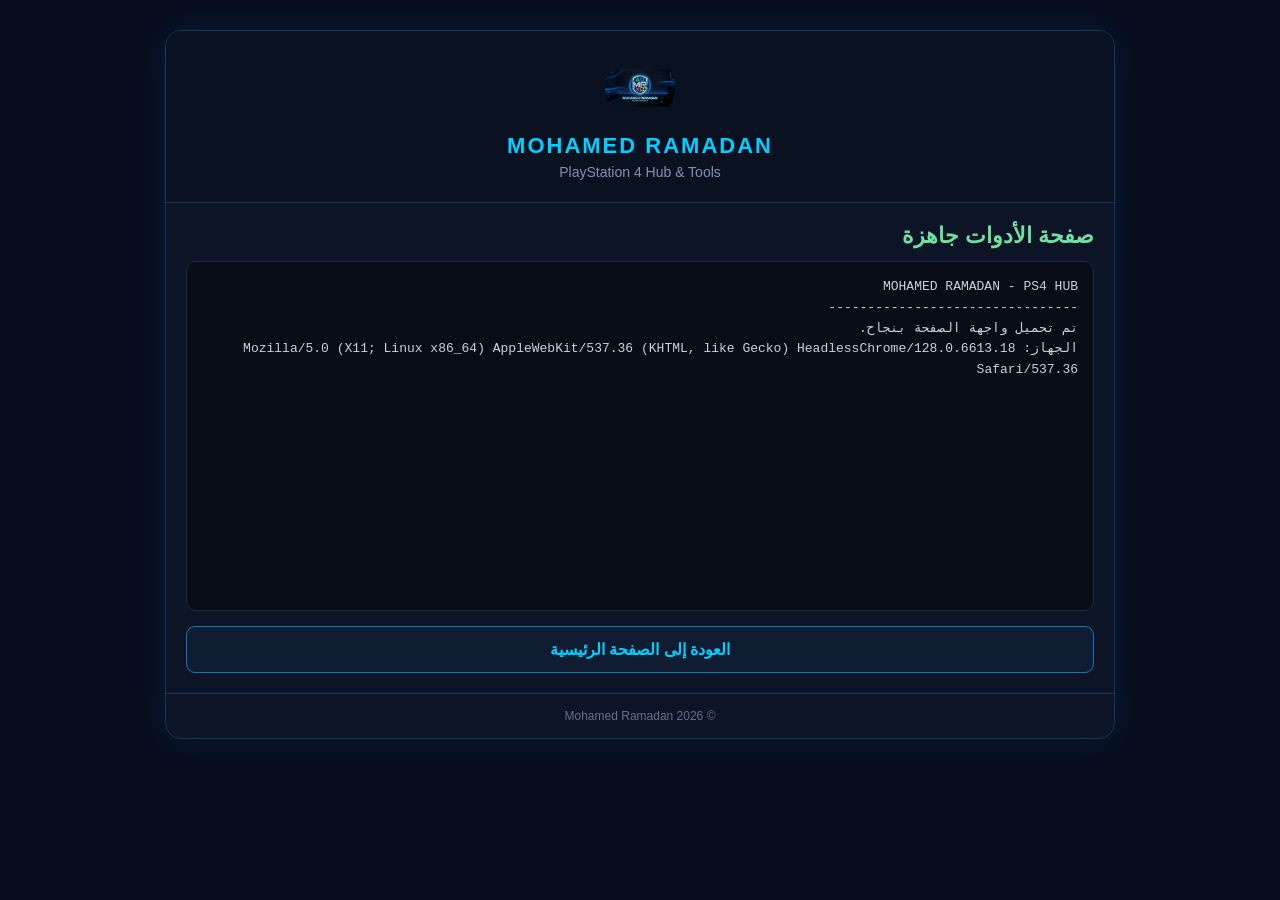
<file: index.html>
<!DOCTYPE html>
<html lang="ar" dir="rtl">
<head>
    <meta charset="UTF-8">
    <meta name="viewport" content="width=device-width, initial-scale=1.0">

    <title>Mohamed Ramadan - PS4 Hub</title>

    <style>
        * {
            box-sizing: border-box;
        }

        html,
        body {
            margin: 0;
            padding: 0;
            width: 100%;
            min-height: 100%;
            background: #080d1d;
            color: #dce5f5;
            font-family: "Segoe UI", Tahoma, Arial, sans-serif;
        }

        body {
            min-height: 100vh;
        }

        .page {
            width: 100%;
            min-height: 100vh;
            display: flex;
            justify-content: center;
            align-items: flex-start;
            padding: 30px 15px;
        }

        .panel {
            width: min(100%, 950px);
            background: #0d1426;
            border: 1px solid #19365f;
            border-radius: 16px;
            box-shadow: 0 0 35px rgba(0, 150, 255, 0.12);
            overflow: hidden;
        }

        .header {
            text-align: center;
            padding: 22px 15px;
            background: #0a1120;
            border-bottom: 1px solid #19365f;
        }

        .logo {
            width: 70px;
            height: 70px;
            object-fit: contain;
            border-radius: 50%;
            display: block;
            margin: 0 auto 10px;
        }

        .brand {
            margin: 0;
            font-size: 22px;
            font-weight: 700;
            letter-spacing: 2px;
            color: #00cfff;
        }

        .subtitle {
            margin: 5px 0 0;
            color: #8193b2;
            font-size: 14px;
        }

        .content {
            padding: 20px;
        }

        #state {
            font-size: 22px;
            font-weight: 700;
            margin-bottom: 12px;
        }

        #out {
            width: 100%;
            min-height: 350px;
            max-height: 65vh;
            overflow: auto;
            white-space: pre-wrap;
            word-break: break-word;
            padding: 15px;
            background: #080c15;
            border: 1px solid #1c2b43;
            border-radius: 10px;
            color: #c8d2e3;
            font: 13px/1.6 Consolas, "Courier New", monospace;
        }

        .ok {
            color: #70e0a0;
        }

        .bad {
            color: #ff817d;
        }

        .warn {
            color: #e5c56e;
        }

        .back {
            display: block;
            width: 100%;
            margin-top: 15px;
            padding: 13px;
            border: 1px solid #087ac1;
            border-radius: 9px;
            background: #101c31;
            color: #00cfff;
            text-decoration: none;
            text-align: center;
            font-weight: 700;
        }

        .back:hover {
            background: #142640;
        }

        .footer {
            text-align: center;
            padding: 15px;
            color: #63738d;
            font-size: 12px;
            border-top: 1px solid #19365f;
        }
    </style>
</head>

<body>

<div class="page">
    <main class="panel">

        <header class="header">
            <img
                src="./logo.png"
                alt="Mohamed Ramadan"
                class="logo"
                onerror="this.style.display='none';"
            >

            <h1 class="brand">MOHAMED RAMADAN</h1>

            <p class="subtitle">
                PlayStation 4 Hub &amp; Tools
            </p>
        </header>

        <section class="content">

            <div id="state" class="warn">
                جاري التحميل...
            </div>

            <div id="out"></div>

            <a href="./index.html" class="back">
                العودة إلى الصفحة الرئيسية
            </a>

        </section>

        <footer class="footer">
            © 2026 Mohamed Ramadan
        </footer>

    </main>
</div>

<script>
    const state = document.getElementById("state");
    const out = document.getElementById("out");

    function setState(text, type) {
        state.textContent = text;
        state.className = type || "";
    }

    function log(text) {
        out.textContent += text + "\n";
        out.scrollTop = out.scrollHeight;
    }

    setState("صفحة الأدوات جاهزة", "ok");

    log("MOHAMED RAMADAN - PS4 HUB");
    log("--------------------------------");
    log("تم تحميل واجهة الصفحة بنجاح.");
    log("الجهاز: " + navigator.userAgent);
</script>

</body>
</html>
</file>
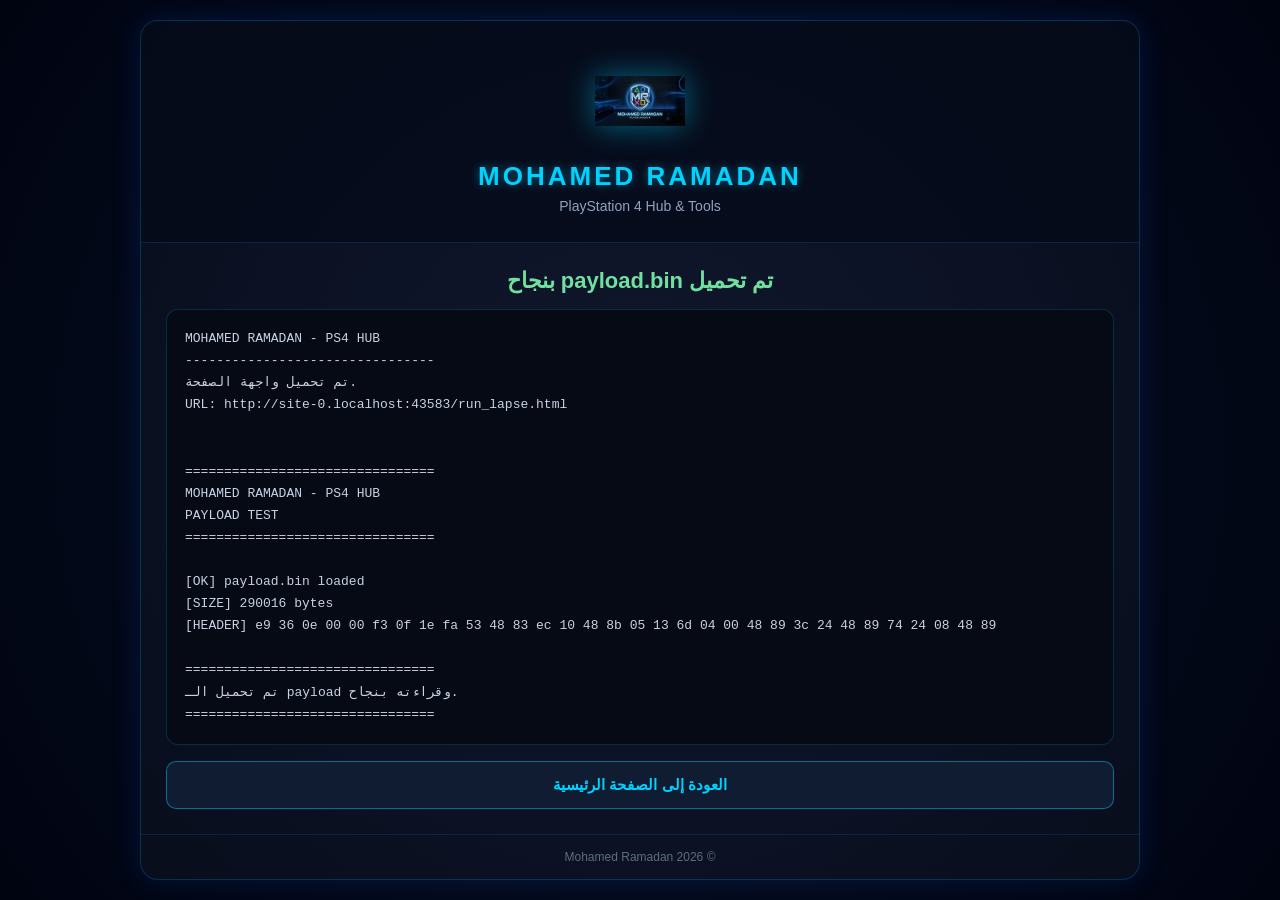
<file: run_lapse.html>
<!DOCTYPE html>
<html lang="ar" dir="rtl">
<head>
    <meta charset="UTF-8">
    <meta name="viewport" content="width=device-width, initial-scale=1">

    <title>Mohamed Ramadan - PS4 Hub</title>

    <style>
        * {
            margin: 0;
            padding: 0;
            box-sizing: border-box;
        }

        html,
        body {
            width: 100%;
            min-height: 100%;
        }

        body {
            background: radial-gradient(
                circle at center,
                #0a1128 0%,
                #000411 100%
            );

            color: #fff;

            font-family:
                "Segoe UI",
                Tahoma,
                Arial,
                sans-serif;

            min-height: 100vh;
            padding: 20px;
        }

        .page {
            min-height: calc(100vh - 40px);

            display: flex;
            justify-content: center;
            align-items: flex-start;
        }

        .container {
            width: 100%;
            max-width: 1000px;

            background: rgba(255, 255, 255, 0.03);

            border: 1px solid rgba(0, 150, 255, 0.25);

            border-radius: 18px;

            overflow: hidden;

            box-shadow:
                0 0 30px rgba(0, 100, 255, 0.15);
        }

        /* HEADER */

        .header {
            text-align: center;

            padding: 35px 20px 28px;

            background: rgba(4, 10, 25, 0.75);

            border-bottom:
                1px solid
                rgba(0, 150, 255, 0.2);
        }

        .logo {
            width: 90px;
            height: 90px;

            object-fit: contain;

            display: block;

            margin: 0 auto 15px;

            filter:
                drop-shadow(
                    0 0 15px
                    rgba(0, 210, 255, 0.45)
                );
        }

        .title {
            font-size: 26px;

            font-weight: 700;

            letter-spacing: 3px;

            color: #00d2ff;

            text-shadow:
                0 0 10px
                rgba(0, 210, 255, 0.45);

            margin-bottom: 6px;
        }

        .subtitle {
            color: #8fa3bf;

            font-size: 14px;
        }

        /* CONTENT */

        .content {
            padding: 25px;
        }

        #state {
            font-size: 22px;

            font-weight: 700;

            text-align: center;

            margin-bottom: 15px;

            color: #e5c56e;
        }

        #state.ok {
            color: #70e0a0;
        }

        #state.bad {
            color: #ff817d;
        }

        #state.warn {
            color: #e5c56e;
        }

        /* OUTPUT */

        #out {
            width: 100%;

            min-height: 380px;

            max-height: 65vh;

            overflow: auto;

            white-space: pre-wrap;

            word-break: break-word;

            direction: ltr;

            text-align: left;

            padding: 18px;

            background: #050a14;

            border:
                1px solid
                rgba(0, 210, 255, 0.18);

            border-radius: 12px;

            color: #c8d2e3;

            font:
                13px/1.7
                Consolas,
                "Courier New",
                monospace;
        }

        /* BUTTON */

        .back {
            display: block;

            width: 100%;

            margin-top: 16px;

            padding: 14px;

            border:
                1px solid
                rgba(0, 210, 255, 0.45);

            border-radius: 10px;

            background: #101c31;

            color: #00d2ff;

            text-decoration: none;

            text-align: center;

            font-size: 15px;

            font-weight: 700;

            transition: 0.25s ease;
        }

        .back:hover {
            background: #142640;

            box-shadow:
                0 0 15px
                rgba(0, 210, 255, 0.15);
        }

        /* FOOTER */

        .footer {
            text-align: center;

            padding: 15px;

            color: #5d6d7e;

            font-size: 12px;

            border-top:
                1px solid
                rgba(0, 150, 255, 0.15);
        }

        /* MOBILE */

        @media (max-width: 600px) {

            body {
                padding: 10px;
            }

            .page {
                min-height:
                    calc(100vh - 20px);
            }

            .header {
                padding: 25px 15px;
            }

            .logo {
                width: 75px;
                height: 75px;
            }

            .title {
                font-size: 21px;
                letter-spacing: 2px;
            }

            .content {
                padding: 15px;
            }

            #state {
                font-size: 19px;
            }

            #out {
                min-height: 320px;

                font-size: 12px;

                padding: 13px;
            }
        }
    </style>
</head>

<body>

<div class="page">

    <main class="container">

        <!-- HEADER -->

        <header class="header">

            <img
                src="./logo.png"
                alt="Mohamed Ramadan"
                class="logo"
            >

            <h1 class="title">
                MOHAMED RAMADAN
            </h1>

            <p class="subtitle">
                PlayStation 4 Hub &amp; Tools
            </p>

        </header>


        <!-- CONTENT -->

        <section class="content">

            <div
                id="state"
                class="warn"
            >
                جاري تشغيل الصفحة...
            </div>

            <div id="out"></div>

            <a
                href="./index.html"
                class="back"
            >
                العودة إلى الصفحة الرئيسية
            </a>

        </section>


        <!-- FOOTER -->

        <footer class="footer">
            © 2026 Mohamed Ramadan
        </footer>

    </main>

</div>


<script>
(() => {

    "use strict";

    const state =
        document.getElementById("state");

    const out =
        document.getElementById("out");


    function log(text) {

        if (!out) return;

        out.textContent +=
            String(text) + "\n";

        out.scrollTop =
            out.scrollHeight;
    }


    function setState(text, type) {

        if (!state) return;

        state.textContent = text;

        state.className =
            type || "warn";
    }


    setState(
        "جاري تشغيل الصفحة...",
        "warn"
    );


    log(
        "MOHAMED RAMADAN - PS4 HUB"
    );

    log(
        "--------------------------------"
    );

    log(
        "تم تحميل واجهة الصفحة."
    );

    log(
        "URL: " + location.href
    );

    log("");


    window.addEventListener(
        "error",
        function (event) {

            log(
                "[PAGE ERROR] " +
                (
                    event.message ||
                    "Unknown error"
                )
            );

        }
    );


    window.addEventListener(
        "unhandledrejection",
        function (event) {

            log(
                "[PROMISE ERROR] " +
                (
                    event.reason?.message ||
                    event.reason ||
                    "Unknown rejection"
                )
            );

        }
    );

})();
</script>


<!--
    مهم:
    يتم تحميل chain_lapse.js مرة واحدة فقط
-->

<script type="module" src="./chain_lapse.js"></script>


</body>
</html>
</file>
